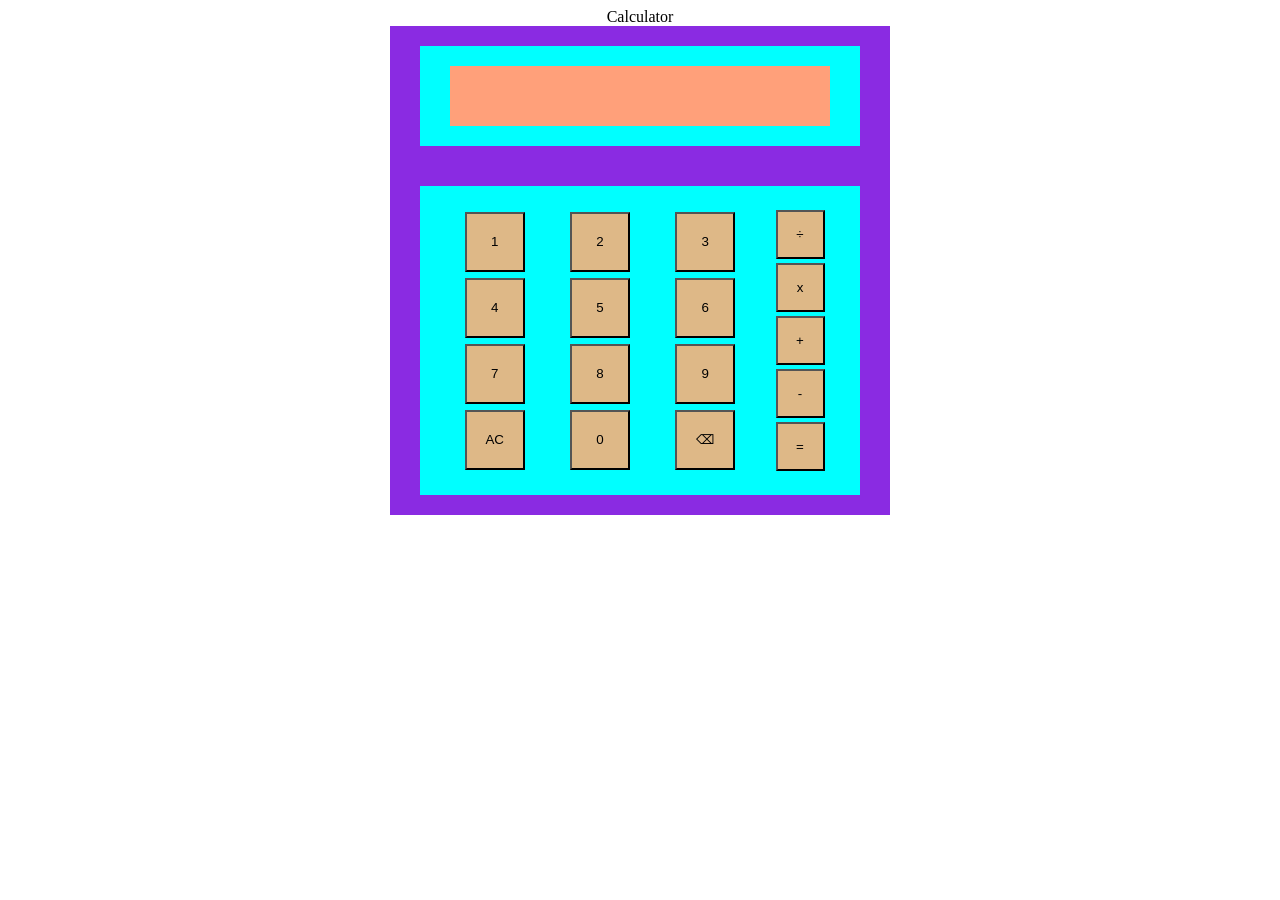
<file: index.html>
<!DOCTYPE html>
<html lang="en">
<head>
    <meta charset="UTF-8">
    <meta http-equiv="X-UA-Compatible" content="IE=edge">
    <meta name="viewport" content="width=device-width, initial-scale=1.0">
    <title>Calculator</title>
    <link rel="stylesheet" href="styles.css">
</head>
<body class="body">
    <div class="header">Calculator</div>
    <div class="container">
        <!-- CONTAINER FOR DISPLAY -->
        <div class="displayContainer">
            <div id="display"></div>
        </div>

        <!-- CONTAINER FOR BUTTONS -->
        <div class="btnsContainer">
            <div class = "numbersContainer">
                <div class = "numRow">
                    <button class = "numBtn" data-id="1" onclick = displayValue(1) id ="one">1</button>
                    <button class = "numBtn" data-id="2" onclick = displayValue(2) id ="two">2</button>
                    <button class = "numBtn" data-id="3" onclick = displayValue(3) id ="three">3</button>
                </div>
                <div class = "numRow">
                    <button class = "numBtn" data-id="4" onclick = displayValue(4) id ="four">4</button>
                    <button class = "numBtn" data-id="5" onclick = displayValue(5) id ="five">5</button>
                    <button class = "numBtn" data-id="6" onclick = displayValue(6) id ="six">6</button>
                </div>
                <div class = "numRow">
                    <button class = "numBtn" data-id="7" onclick = displayValue(7) id ="seven">7</button>
                    <button class = "numBtn" data-id="8" onclick = displayValue(8) id ="eight">8</button>
                    <button class = "numBtn" data-id="9" onclick = displayValue(9) id ="nine">9</button>
                </div>
                <div class = "numRow">
                    <button class = "numBtn" data-id="AC" onclick = clearDisplay() id ="clear">AC</button>
                    <button class = "numBtn" data-id="0" onclick = displayValue(0) id ="zero">0</button>
                    <button class = "numBtn" data-id="BS" onclick = "select.append(1)" id ="backspace">⌫</button>
                </div>               
            </div>

            <div class = "opsContainer">
                <div class = "opsCol">
                    <button class = "opsBtn" onclick = displayValue('/') id ="div">÷</button>
                    <button class = "opsBtn" onclick = displayValue('*') id ="mult">x</button>
                    <button class = "opsBtn" onclick = displayValue('+') id ="plus">+</button>
                    <button class = "opsBtn" onclick = displayValue('-') id ="minus">-</button>
                    <button class = "opsBtn" onclick = multiEqualsPrior(storeDisplayValue) id ="equals">=</button>
                </div>
        </div>


    </div>

    <script src="javascript.js"></script>
</body>
</html>
</file>
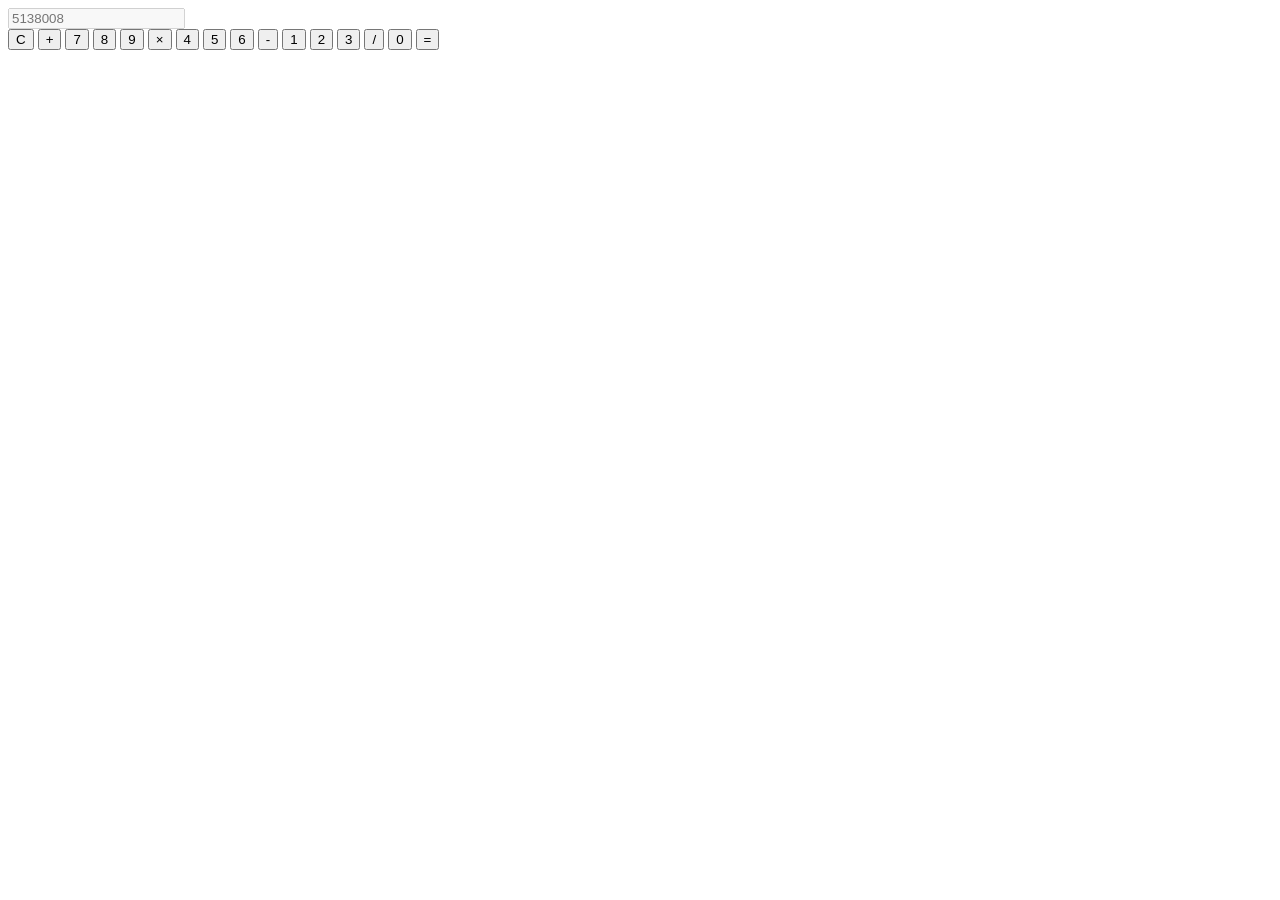
<file: calculator.html>
<!DOCTYPE HTML>

<html>

	<head>
		<meta charset="UTF-8">
		<title> Calculator </title>
		<link href="styles.css" rel="stylesheet" type="text/css">
	</head>
	<body>
		<div class="calculator">
						
			<input type="text" class="calculator-screen" id="displayResult" placeholder="5138008" value="" disabled/>

			<div class = "calculator-keys">
				<button class="button is-clear" class="clear" value="C">C</button>
				<button class="button" value="+" OnClick="displayResult.value += ' + '">+</button>	

				<button class="button" value="7" OnClick="displayResult.value += '7'">7</button>	
				<button class="button" value="8" OnClick="displayResult.value += '8'">8</button>
				<button class="button" value="9" OnClick="displayResult.value += '9'">9</button>
				<button class="button" value="*" OnClick="displayResult.value += ' * '">&times</button>

				<button class="button" value="4" OnClick="displayResult.value += '4'">4</button>
				<button class="button" value="5" OnClick="displayResult.value += '5'">5</button>
				<button class="button" value="6" OnClick="displayResult.value += '6'">6</button>
				<button class="button" value="-" OnClick="displayResult.value += ' - '">-</button>

				<button class="button" value="1" OnClick="displayResult.value += '1'">1</button>
				<button class="button" value="2" OnClick="displayResult.value += '2'">2</button>
				<button class="button" value="3" OnClick="displayResult.value += '3'">3</button>
				<button class="button" value="/" OnClick="displayResult.value += ' / '">/</button>

				<button class="button is-zero" value="0" OnClick="displayResult.value += '0'">0</button>
				<button class="button is-equal" value="=">=</button>

			</div>
		</div>
		<script type="text/javascript" src="calculator.js"></script>
			
	</body>

</html>
</file>
<file: styles.css>
.body {
    display: flex;
    flex-direction: column;
    align-items: center;
}
.container {
    display: flex;
    flex-direction: column;
    justify-items: center;
    align-items: center;
    width: 500px;
    height: fit-content;
    background-color: blueviolet;
}

.displayContainer {
    width: 80%;
    display: flex;
    justify-content: center;
    padding: 20px;
    background-color: aqua;
    margin: 20px;
    font-size: 20px;
}

#display {
    width: 95%;
    height: 60px;
    background-color: lightsalmon;
}

.btnsContainer {
    width: 80%;
    display: flex;
    justify-content: center;
    padding: 20px;
    margin: 20px;
    background-color: aqua;
    align-items: center;
}

.numbersContainer {
    width: 80%;
    height: fit-content;
}

.opsContainer {
    width: 20%;
    height: fit-content;
}

.opsCol {
    display: flex;
    flex-direction: column;
    margin: 2px;
    align-items: center;
    
}

.numRow {
    display:flex;
    margin: 2px;
    justify-content: space-around;
}

.numBtn {
    background-color: burlywood;
    margin: 2px;
    height: 60px;
    width: 60px;
    
}

.opsBtn {
    background-color: burlywood;
    margin: 2px;
    height: 49px;
    width: 49px;
}
</file>
